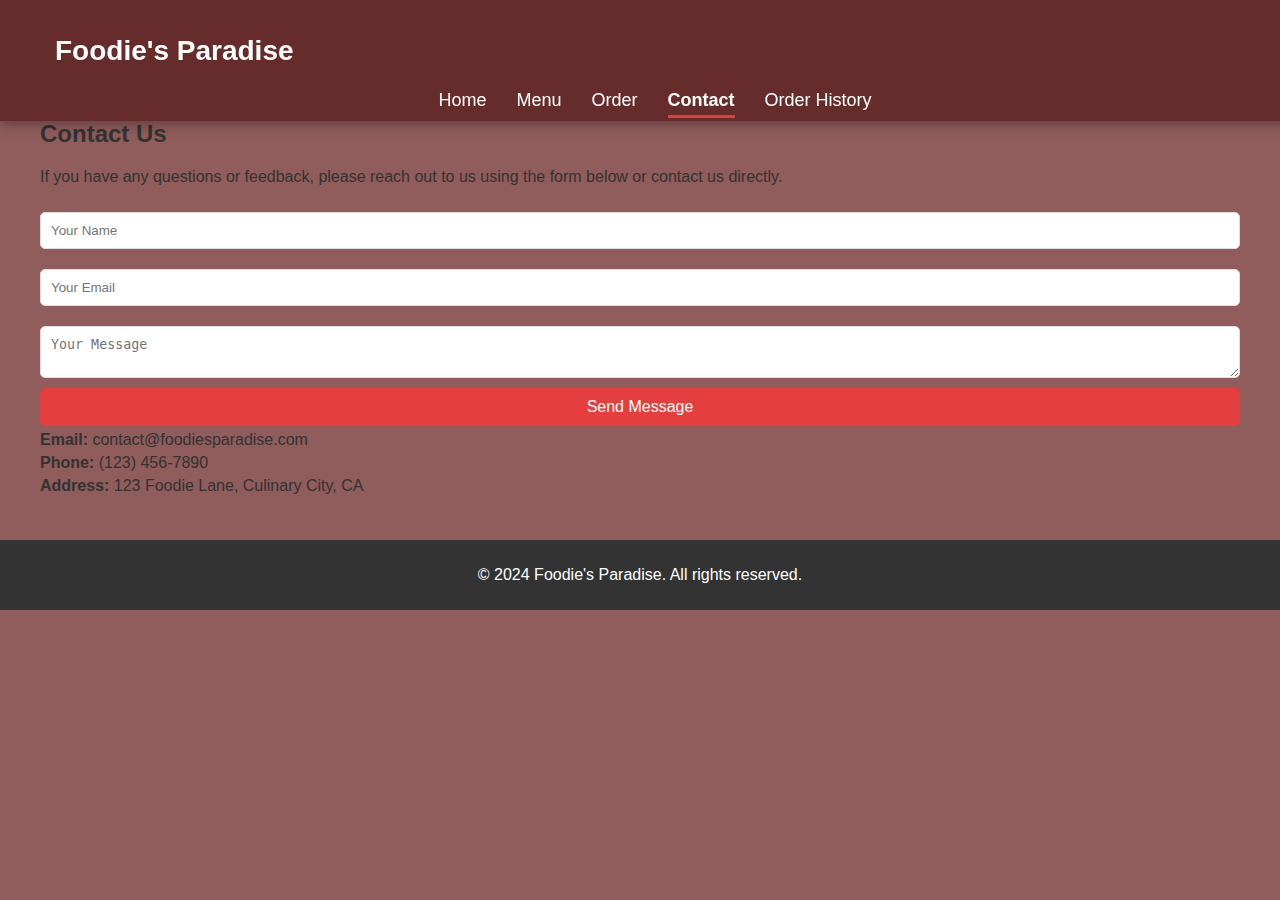
<file: contact.html>
<!DOCTYPE html>
<html lang="en">
<head>
    <meta charset="UTF-8">
    <meta name="viewport" content="width=device-width, initial-scale=1.0">
    <title>Foodie's Paradise - Contact</title>
    <link rel="stylesheet" href="styles.css">
</head>
<body>
    <header>
        <div class="container">
            <h1 class="logo"><a href="index.html">Foodie's Paradise</a></h1>
            <nav>
                <ul>
                    <li><a href="index.html">Home</a></li>
                    <li><a href="menu.html">Menu</a></li>
                    <li><a href="order.html">Order</a></li>
                    <li><a href="contact.html" class="active">Contact</a></li>
                    <li><a href="history.html">Order History</a></li>
                </ul>
            </nav>
            <div class="menu-toggle" id="menu-toggle">
                <span class="bar"></span>
                <span class="bar"></span>
                <span class="bar"></span>
            </div>
        </div>
    </header>

    <main>
        <section class="contact">
            <div class="container">
                <h2>Contact Us</h2>
                <p>If you have any questions or feedback, please reach out to us using the form below or contact us directly.</p>
                
                <!-- Contact Form -->
                <form class="contact-form" action="#" method="post">
                    <input type="text" name="name" placeholder="Your Name" required>
                    <input type="email" name="email" placeholder="Your Email" required>
                    <textarea name="message" placeholder="Your Message" required></textarea>
                    <button type="submit">Send Message</button>
                </form>
                
                <!-- Contact Information -->
                <div class="contact-info">
                    <p><strong>Email:</strong> contact@foodiesparadise.com</p>
                    <p><strong>Phone:</strong> (123) 456-7890</p>
                    <p><strong>Address:</strong> 123 Foodie Lane, Culinary City, CA</p>
                </div>
            </div>
        </section>
    </main>

    <footer>
        <div class="container">
            <p>&copy; 2024 Foodie's Paradise. All rights reserved.</p>
        </div>
    </footer>

    <script src="scripts.js" defer></script>
</body>
</html>
</file>
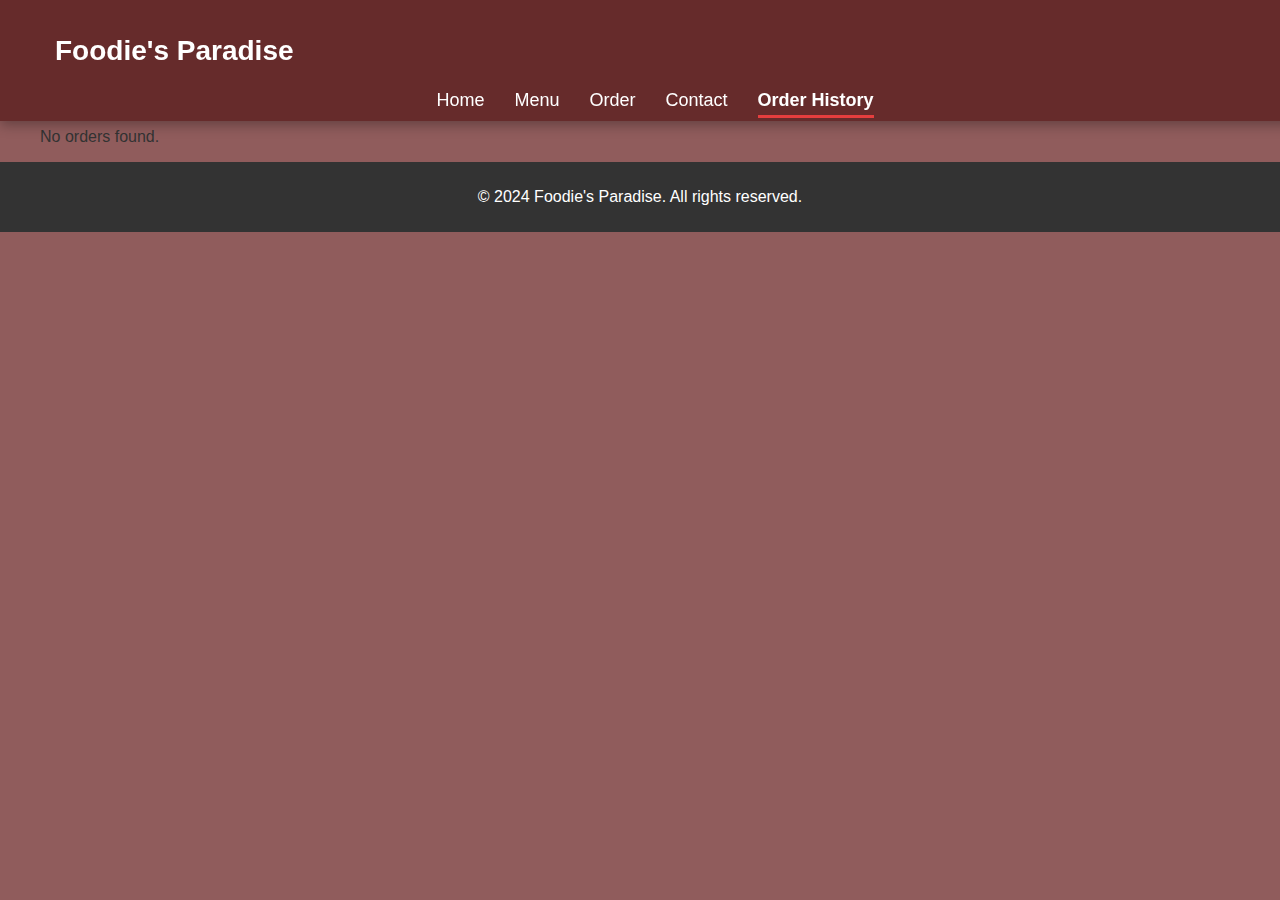
<file: history.html>
<!DOCTYPE html>
<html lang="en">
<head>
    <meta charset="UTF-8">
    <meta name="viewport" content="width=device-width, initial-scale=1.0">
    <title>Order History - Foodie's Paradise</title>
    <link rel="stylesheet" href="styles.css">
</head>
<body>
    <header>
        <div class="container">
            <h1 class="logo"><a href="index.html">Foodie's Paradise</a></h1>
            <nav>
                <ul>
                    <li><a href="index.html">Home</a></li>
                    <li><a href="menu.html">Menu</a></li>
                    <li><a href="order.html">Order</a></li>
                    <li><a href="contact.html">Contact</a></li>
                    <li><a href="history.html" class="active">Order History</a></li>
                </ul>
                <div class="menu-toggle" aria-label="Toggle navigation">
                    <div class="bar"></div>
                    <div class="bar"></div>
                    <div class="bar"></div>
                </div>
            </nav>
        </div>
    </header>

    <main>
        <section class="order-history">
            <div class="container">
                <h2>Your Order History</h2>

                <div id="order-history">
                    <!-- Order history will be inserted here -->
                </div>
            </div>
        </section>
    </main>

    <footer>
        <div class="container">
            <p>&copy; 2024 Foodie's Paradise. All rights reserved.</p>
        </div>
    </footer>

    <script>
        document.addEventListener('DOMContentLoaded', () => {
            const orderHistoryContainer = document.getElementById('order-history');
            const orderHistory = JSON.parse(localStorage.getItem('orderHistory')) || [];

            if (orderHistory.length === 0) {
                orderHistoryContainer.innerHTML = '<p>No orders found.</p>';
            } else {
                orderHistory.forEach(order => {
                    const orderElement = document.createElement('div');
                    orderElement.className = 'order-item';
                    orderElement.innerHTML = `
                        <h3>Order placed on ${new Date(order.date).toLocaleString()}</h3>
                        <p><strong>Name:</strong> ${order.name}</p>
                        <p><strong>Email:</strong> ${order.email}</p>
                        <p><strong>Address:</strong> ${order.address}</p>
                        <h4>Items:</h4>
                        <ul>
                            ${order.items.map(item => `
                                <li>${item.name} - $${item.price.toFixed(2)} x ${item.quantity}</li>
                            `).join('')}
                        </ul>
                    `;
                    orderHistoryContainer.appendChild(orderElement);
                });
            }
        });
    </script>
</body>
</html>
</file>
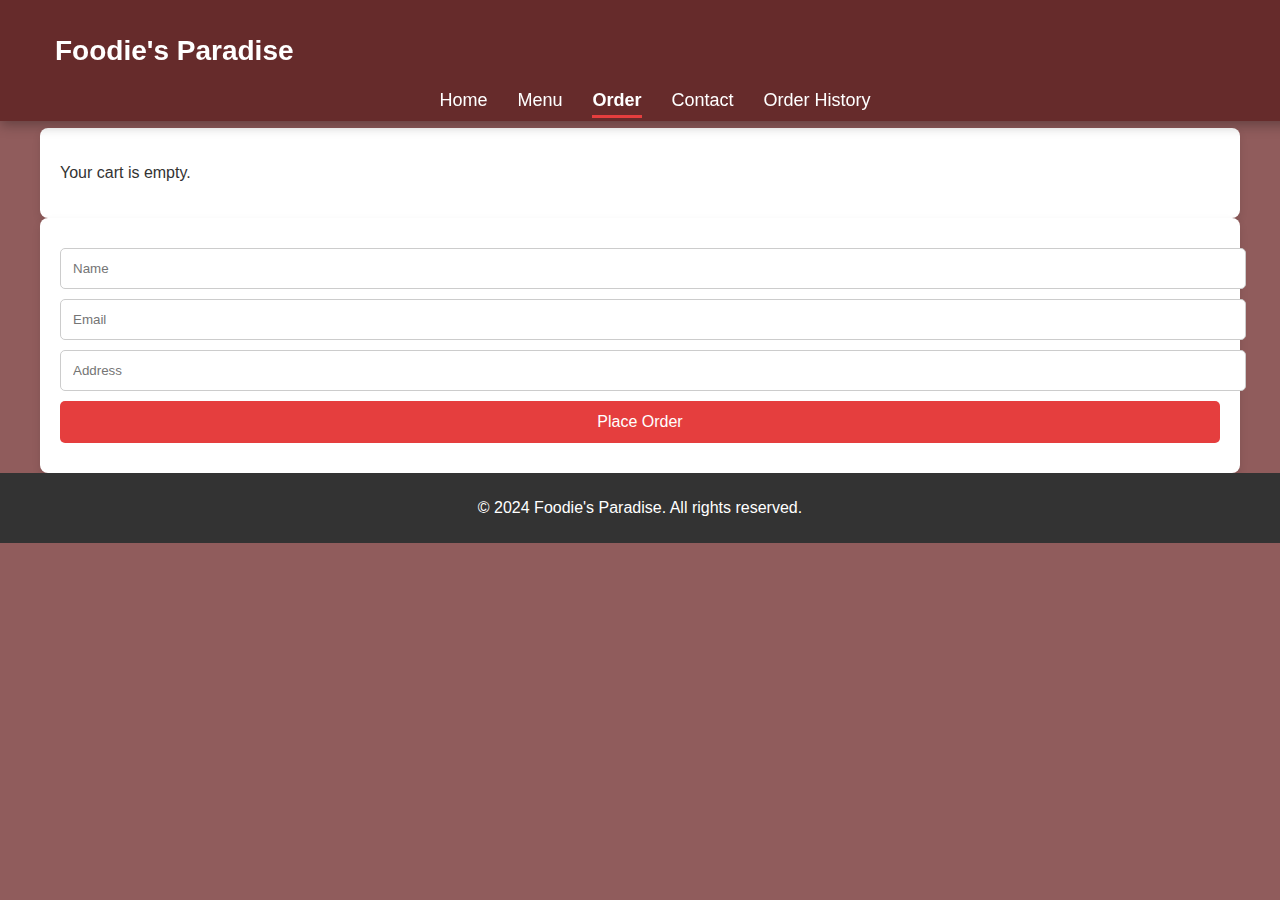
<file: order.html>
<!DOCTYPE html>
<html lang="en">
<head>
    <meta charset="UTF-8">
    <meta name="viewport" content="width=device-width, initial-scale=1.0">
    <title>Order - Foodie's Paradise</title>
    <link rel="stylesheet" href="styles.css">
</head>
<body>
    <header>
        <div class="container">
            <h1 class="logo"><a href="index.html">Foodie's Paradise</a></h1>
            <nav>
                <ul>
                    <li><a href="index.html">Home</a></li>
                    <li><a href="menu.html">Menu</a></li>
                    <li><a href="order.html" class="active">Order</a></li>
                    <li><a href="contact.html">Contact</a></li>
                    <li><a href="history.html">Order History</a></li>
                </ul>
                <div class="menu-toggle" aria-label="Toggle navigation">
                    <div class="bar"></div>
                    <div class="bar"></div>
                    <div class="bar"></div>
                </div>
            </nav>
        </div>
    </header>

    <main>
        <section class="order">
            <div class="container">
                <h2>Your Cart</h2>

                <div id="cart-items">
                    <!-- Cart items will be inserted here -->
                </div>

                <form class="order-form">
                    <input type="text" name="name" placeholder="Name" required aria-label="Name">
                    <input type="email" name="email" placeholder="Email" required aria-label="Email">
                    <input type="text" name="address" placeholder="Address" required aria-label="Address">
                    <button type="submit">Place Order</button>
                </form>
            </div>
        </section>
    </main>

    <footer>
        <div class="container">
            <p>&copy; 2024 Foodie's Paradise. All rights reserved.</p>
        </div>
    </footer>

    <script>
        document.addEventListener('DOMContentLoaded', () => {
            const cartItemsContainer = document.getElementById('cart-items');
            let cart = JSON.parse(localStorage.getItem('cart')) || [];

            function updateCart() {
                cartItemsContainer.innerHTML = '';

                if (cart.length === 0) {
                    cartItemsContainer.innerHTML = '<p>Your cart is empty.</p>';
                } else {
                    cart.forEach((item, index) => {
                        const itemElement = document.createElement('div');
                        itemElement.className = 'cart-item';
                        itemElement.innerHTML = `
                            <p><strong>${item.name}</strong> - $${item.price.toFixed(2)} x ${item.quantity}</p>
                            <button class="remove-item" data-index="${index}">Remove</button>
                        `;
                        cartItemsContainer.appendChild(itemElement);
                    });
                }
            }

            function handleRemoveItem(event) {
                if (event.target.classList.contains('remove-item')) {
                    const index = parseInt(event.target.getAttribute('data-index'), 10);
                    cart.splice(index, 1); // Remove item from the cart array
                    localStorage.setItem('cart', JSON.stringify(cart)); // Update localStorage
                    updateCart(); // Refresh the cart display
                }
            }

            updateCart(); // Initial cart display

            cartItemsContainer.addEventListener('click', handleRemoveItem);

            document.querySelector('.order-form').addEventListener('submit', event => {
                event.preventDefault();

                const name = event.target.querySelector('input[name="name"]').value;
                const email = event.target.querySelector('input[name="email"]').value;
                const address = event.target.querySelector('input[name="address"]').value;

                if (name && email && address) {
                    // Save order details
                    const orderHistory = JSON.parse(localStorage.getItem('orderHistory')) || [];
                    const order = {
                        date: new Date().toISOString(),
                        name,
                        email,
                        address,
                        items: cart
                    };
                    orderHistory.push(order);
                    localStorage.setItem('orderHistory', JSON.stringify(orderHistory));

                    // Clear cart and notify user
                    localStorage.removeItem('cart'); // Clear the cart
                    cart = []; // Clear the cart array
                    updateCart(); // Refresh the cart display
                    alert('Order placed successfully!');
                    event.target.reset();
                } else {
                    alert('Please fill in all fields.');
                }
            });
        });
    </script>
</body>
</html>
</file>
<file: styles.css>
/* Reset and Base Styles */
body, html {
    margin: 0;
    padding: 0;
    font-family: 'Arial', sans-serif;
    color: #333;
    background-color: #905c5c;
    overflow-x: hidden;
    box-sizing: border-box;
}

.container {
    width: 100%;
    max-width: 1200px;
    margin: 0 auto;
}

/* Header Styles */
header {
    background: #662b2b;
    color: #fff;
    padding: 10px 15px;
    position: fixed;
    width: 100%;
    top: 0;
    left: 0;
    z-index: 1000;
    box-shadow: 0 4px 12px rgba(0, 0, 0, 0.3);
    transition: background 0.3s ease, box-shadow 0.3s ease;
}

body {
    padding-top: 60px;
}

header.scrolled {
    background: #111;
    box-shadow: 0 6px 16px rgba(0, 0, 0, 0.4);
}

.logo a {
    color: #fff;
    text-decoration: none;
    font-size: 28px;
    font-weight: bold;
    transition: color 0.3s ease;
}

.logo a:hover {
    color: #e53e3e;
}

nav ul {
    list-style: none;
    padding: 0;
    display: flex;
    justify-content: center;
    align-items: center;
    margin: 0;
}

nav ul li {
    margin: 0 15px;
}

nav ul li a {
    color: #fff;
    text-decoration: none;
    font-size: 18px;
    transition: color 0.3s ease, transform 0.3s ease, padding-bottom 0.3s ease;
    padding-bottom: 5px;
}

nav ul li a:hover {
    color: #e53e3e;
    transform: translateY(-2px);
    padding-bottom: 10px;
}

nav ul li a.active {
    font-weight: bold;
    border-bottom: 3px solid #e53e3e;
}

.menu-toggle {
    display: none;
    cursor: pointer;
    position: absolute;
    right: 20px;
    top: 20px;
}

.menu-toggle .bar {
    display: block;
    width: 30px;
    height: 3px;
    background: #fff;
    margin: 6px 0;
    transition: 0.3s ease;
}

.menu-toggle.active .bar:nth-child(1) {
    transform: rotate(45deg) translate(5px, 6px);
}

.menu-toggle.active .bar:nth-child(2) {
    opacity: 0;
}

.menu-toggle.active .bar:nth-child(3) {
    transform: rotate(-45deg) translate(5px, -6px);
}

nav.active {
    display: block;
}

/* Hero Section */
.hero {
    background: url('images/hero.jpg') no-repeat center center/cover;
    color: #fff;
    padding: 100px 20px;
    text-align: center;
    position: relative;
    z-index: 1;
    overflow: hidden;
}

.hero-content {
    position: relative;
    z-index: 1;
    max-width: 600px;
    margin: 0 auto;
}

.hero-content h2 {
    font-size: 48px;
    margin: 0;
    line-height: 1.2;
    animation: fadeInUp 1s ease-out;
}

.hero-content p {
    font-size: 18px;
    margin: 20px 0;
    animation: fadeInUp 1.5s ease-out;
}

.cta-button {
    display: inline-block;
    background: #e53e3e;
    color: #fff;
    padding: 12px 24px;
    text-decoration: none;
    border-radius: 50px;
    transition: background 0.3s ease, transform 0.3s ease;
    font-size: 16px;
}

.cta-button:hover {
    background: #c53030;
    transform: translateY(-5px);
}

@keyframes fadeInUp {
    from {
        opacity: 0;
        transform: translateY(20px);
    }
    to {
        opacity: 1;
        transform: translateY(0);
    }
}

/* Featured Dishes */
.featured-dishes {
    padding: 60px 20px;
    background: #fff;
}

.dish-card {
    display: inline-block;
    width: calc(33.333% - 20px);
    margin: 10px;
    border-radius: 10px;
    overflow: hidden;
    background: #fff;
    box-shadow: 0 4px 12px rgba(0, 0, 0, 0.2);
    transition: box-shadow 0.3s ease, transform 0.3s ease;
    position: relative;
    animation: fadeInUp 1s ease-out;
}

.dish-card img {
    width: 100%;
    height: 200px;
    object-fit: cover;
    transition: transform 0.3s ease, filter 0.3s ease;
}

.dish-card:hover img {
    transform: scale(1.1);
    filter: brightness(80%);
}

.dish-card:hover {
    box-shadow: 0 8px 24px rgba(0, 0, 0, 0.3);
    transform: translateY(-5px);
}

/* Menu and Order Pages */
.menu-category {
    margin-bottom: 40px; /* Corrected margin */
}

.menu-category h3 {
    font-size: 24px;
    margin-bottom: 20px;
    position: relative;
    padding-bottom: 10px;
    border-bottom: 2px solid #e53e3e;
    animation: fadeInUp 1s ease-out;
}

.menu-items {
    display: flex;
    flex-wrap: wrap;
    gap: 20px;
}

.dish-card {
    width: calc(33.333% - 20px);
    margin: 10px; /* Corrected margin */
}

.dish-info {
    padding: 15px;
    text-align: center;
}

.dish-info h4 {
    margin: 10px 0;
    font-size: 20px;
}

.dish-info p {
    margin: 10px 0;
    font-size: 16px;
}

.dish-info span {
    display: block;
    font-size: 18px;
    color: #e53e3e;
    margin: 10px 0;
}

.add-to-cart {
    background: #e53e3e;
    color: #fff;
    border: none;
    padding: 10px 20px;
    font-size: 16px;
    border-radius: 5px;
    cursor: pointer;
    transition: background 0.3s ease, transform 0.3s ease;
}

.add-to-cart:hover {
    background: #c53030;
    transform: translateY(-3px);
}

/* Cart and Order */
#cart-items {
    padding: 20px;
    background: #fff;
    border-radius: 8px;
    box-shadow: 0 4px 8px rgba(0, 0, 0, 0.1);
}

.cart-item {
    display: flex;
    justify-content: space-between;
    align-items: center;
    margin-bottom: 15px;
    padding: 10px;
    border-bottom: 1px solid #ddd;
    animation: fadeInUp 1s ease-out;
}

.cart-item p {
    margin: 0;
    font-size: 18px;
}

.order-form {
    background: #fff;
    padding: 20px;
    border-radius: 8px;
    box-shadow: 0 4px 8px rgba(0, 0, 0, 0.1);
    animation: fadeInUp 1s ease-out;
}

.order-form input, .order-form button {
    display: block;
    width: 100%;
    margin: 10px 0;
    padding: 12px;
    border: 1px solid #ccc;
    border-radius: 5px;
    transition: border-color 0.3s ease, box-shadow 0.3s ease;
}

.order-form input:focus, .order-form button:hover {
    border-color: #e53e3e;
    box-shadow: 0 0 8px rgba(229, 62, 62, 0.3);
}

.order-form button {
    background: #e53e3e;
    color: #fff;
    border: none;
    cursor: pointer;
    font-size: 16px;
    transition: background 0.3s ease, transform 0.3s ease;
}

.order-form button:hover {
    background: #c53030;
    transform: translateY(-2px);
}

/* Contact Page */
.contact {
    padding: 40px 20px;
}

.contact-form {
    display: flex;
    flex-direction: column;
}

.contact-form input, .contact-form textarea {
    padding: 10px;
    margin: 10px 0;
    border: 1px solid #ddd;
    border-radius: 5px;
}

.contact-form button {
    padding: 10px;
    background-color: #e53e3e;
    color: #fff;
    border: none;
    border-radius: 5px;
    cursor: pointer;
    font-size: 16px;
    transition: background-color 0.3s ease;
}

.contact-form button:hover {
    background-color: #c53030;
}

.contact-info p {
    margin: 5px 0;
    font-size: 16px;
}

/* Footer Styles */
footer {
    background-color: #333;
    color: #fff;
    padding: 10px 20px;
    text-align: center;
}

/* Responsive Design */
@media (max-width: 768px) {
    .dish-card {
        width: calc(50% - 20px);
    }

    .menu-items {
        flex-direction: column;
    }
}

@media (max-width: 480px) {
    .dish-card {
        width: 100%;
        margin: 10px 0;
    }

    .hero {
        padding: 60px 10px;
    }

    .menu-toggle {
        display: block;
    }

    nav {
        display: none;
        flex-direction: column;
        align-items: center;
        background: #222;
        position: absolute;
        top: 100%;
        left: 0;
        width: 100%;
    }

    nav.active {
        display: flex;
    }

    nav ul {
        display: flex;
        flex-direction: column;
        width: 100%;
        padding: 0;
    }

    nav ul li {
        margin: 10px 0;
        width: 100%;
        text-align: center;
    }

    nav ul li a {
        font-size: 18px;
        padding: 10px 0;
        display: block;
    }
}
</file>
